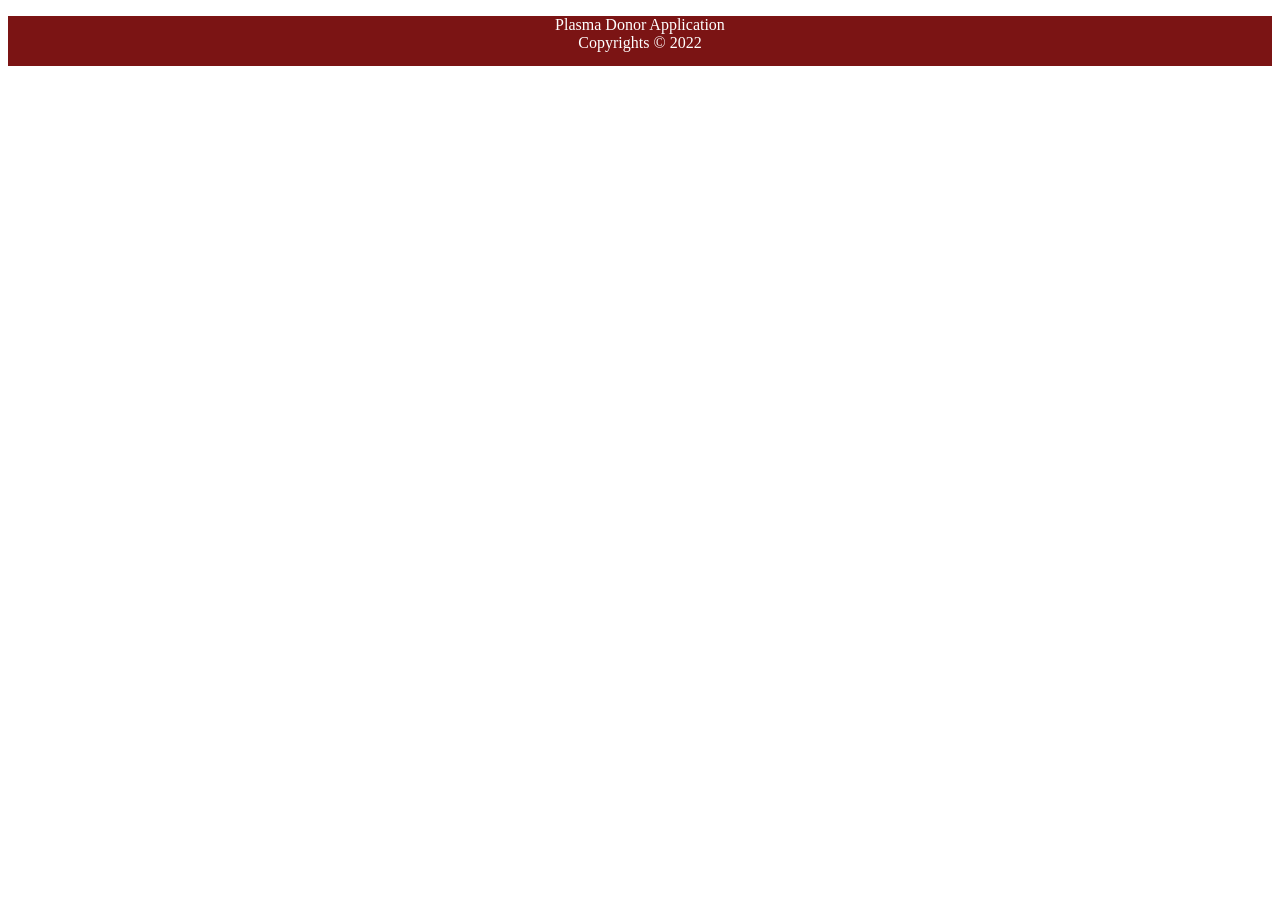
<file: Project/Project Development phase/Sprint1/templates/footer.html>
<!DOCTYPE html>
<html>
<head>
<meta name="viewport" content="width=device-width, initial-scale=1">
<style>
.footer {
  
   left: 0;
   bottom: 0;
   width: 100%;
   background-color: #7b1414;
   color: white;
   text-align: center;
   height:50px;
}
</style>
</head>
<body>

<div class="footer">
  <p>Plasma Donor Application
      <br>
      Copyrights &copy; 2022
  </p>

</div>

</body>
</html>
</file>
